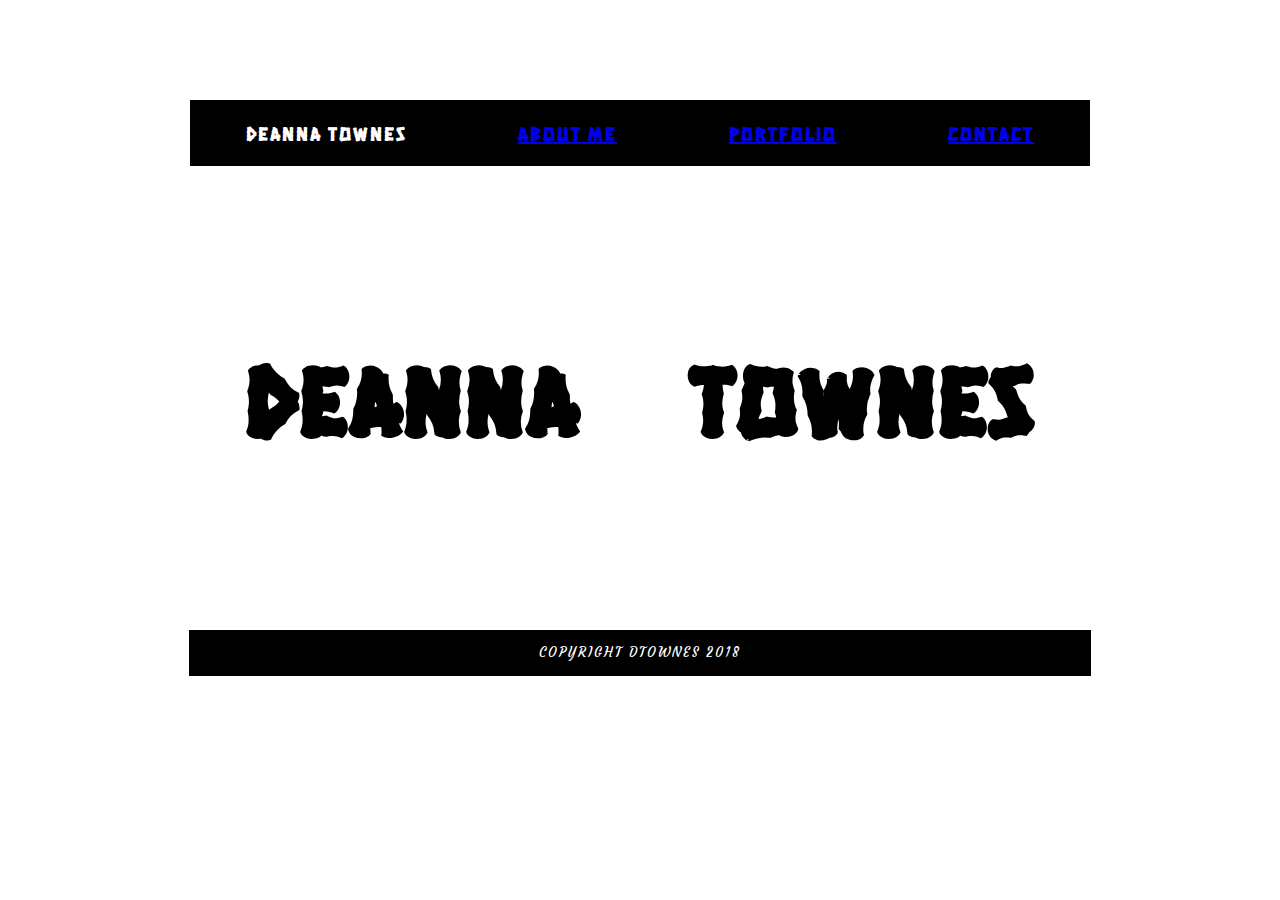
<file: index.html>
<!DOCTYPE html>
<html>
    <head>
        <title>Portfolio</title>
        <link rel="stylesheet" type="text/css" href= "labb.css"></link>
        <link href="https://fonts.googleapis.com/css?family=Butcherman|Courgette|Creepster|Eater|Hanalei+Fill|Kirang+Haerang|Nosifer|Permanent+Marker|Ruslan+Display|Sancreek" rel="stylesheet">

    </head>
    <body>
        <div class="row footer">
            <p> DeAnna Townes</p>
            <p><a href="aboutme.html">  About Me</a></p>
            <p><a href="portfolio.html">Portfolio</a></p>
            <p><a href="contact.html">Contact</a></p>
        </div>
        <div class="row mid">
            <h1> DeAnna</h1>
             <h1>Townes</h1>
            
        </div>
        <div class="row aboutme">
            <p> Copyright DTownes 2018</p>
        </div>
       
        
    </body>
</html>
</file>
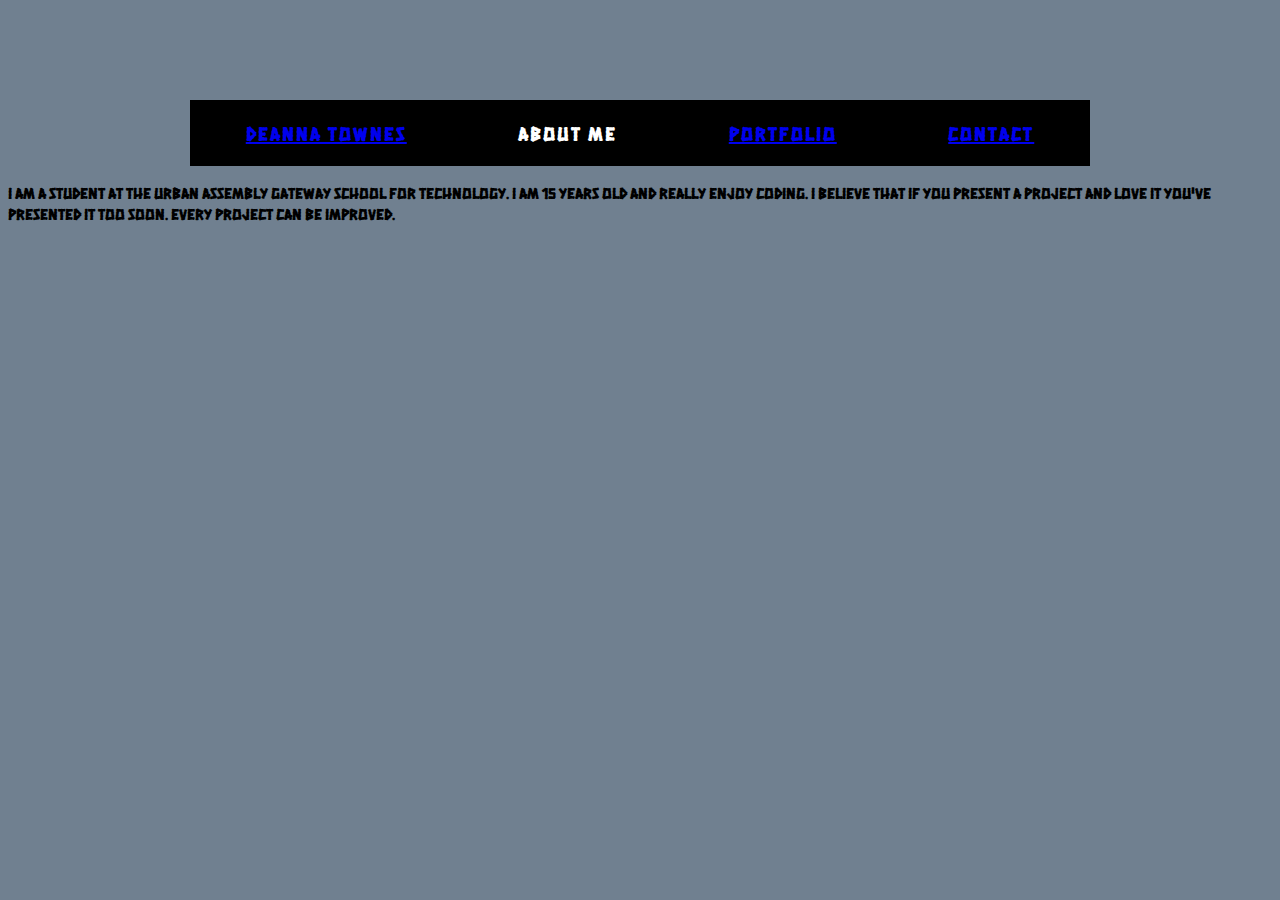
<file: aboutme.html>
<!DOCTYPE html>
<html>
    <head>
                <link href="https://fonts.googleapis.com/css?family=Butcherman|Courgette|Creepster|Eater|Hanalei+Fill|Kirang+Haerang|Nosifer|Permanent+Marker|Ruslan+Display|Sancreek" rel="stylesheet">

         <link rel="stylesheet" type="text/css" href= "about.css"></link>
    </head>
    <body>
         <div class="row footer">
            <p><a href="devv.html"> DeAnna Townes</a></p>
            <p> About Me</p>
            <p><a href="portfolio.html"> Portfolio</a></p>
            <p><a href="contact.html"> Contact</a></p>
        </div>
        
        
    <p> I am a student at the Urban Assembly Gateway school for Technology. I am 15 years old and really enjoy coding. I believe that if you present a project and love it you've presented it too soon. Every project can be improved.</p>
        
        
        
        
        
        
        
        
        
        
        
        
        
        
        
        
        
        
        
        
        
        
        
        
        
        
        
        
        
        
        
        
        
    </body>
</html>
</file>
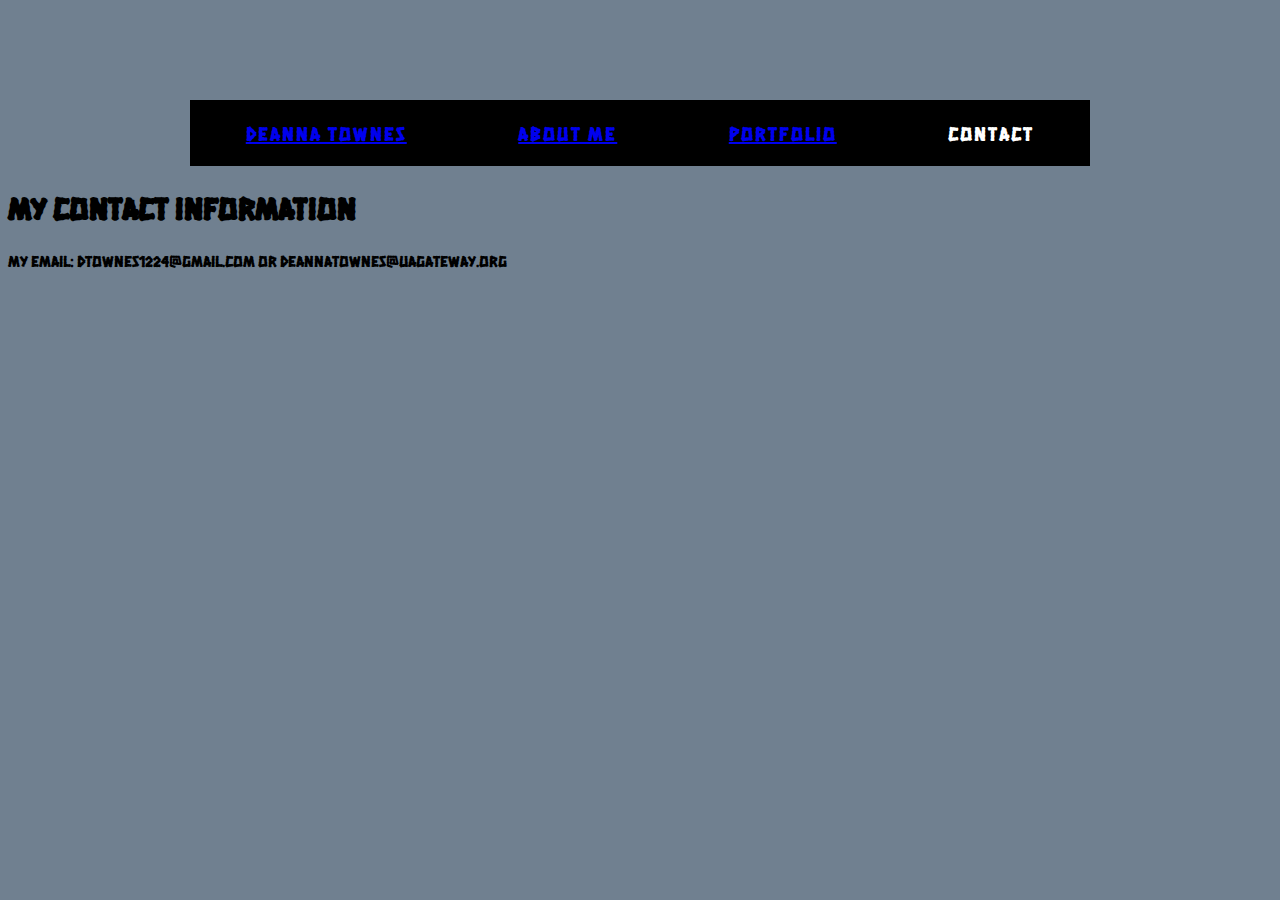
<file: contact.html>
<!DOCTYPE html>
<html>
    <head>
                 <link href="https://fonts.googleapis.com/css?family=Butcherman|Courgette|Creepster|Eater|Hanalei+Fill|Kirang+Haerang|Nosifer|Permanent+Marker|Ruslan+Display|Sancreek" rel="stylesheet">

         <link rel="stylesheet" type="text/css" href= "cont.css"></link>
    </head>
    <body>
    <div class="row footer">
            <p><a href="devv.html"> DeAnna Townes</a></p>
            <p><a href="aboutme.html"> About Me</a></p>
            <p><a href="portfolio.html"> Portfolio</a></p>
            <p> Contact</p>
        </div>
    <h1>My Contact Information</h1>    
   
   <p> My email: dtownes1224@gmail.com or deannatownes@uagateway.org</p>
  
        
        
        
        
        
        
        
        
        
        
        
        
        
        
        
        
        
        
        
        
        
        
        
        
        
        
        
        
    </body></html>
</file>
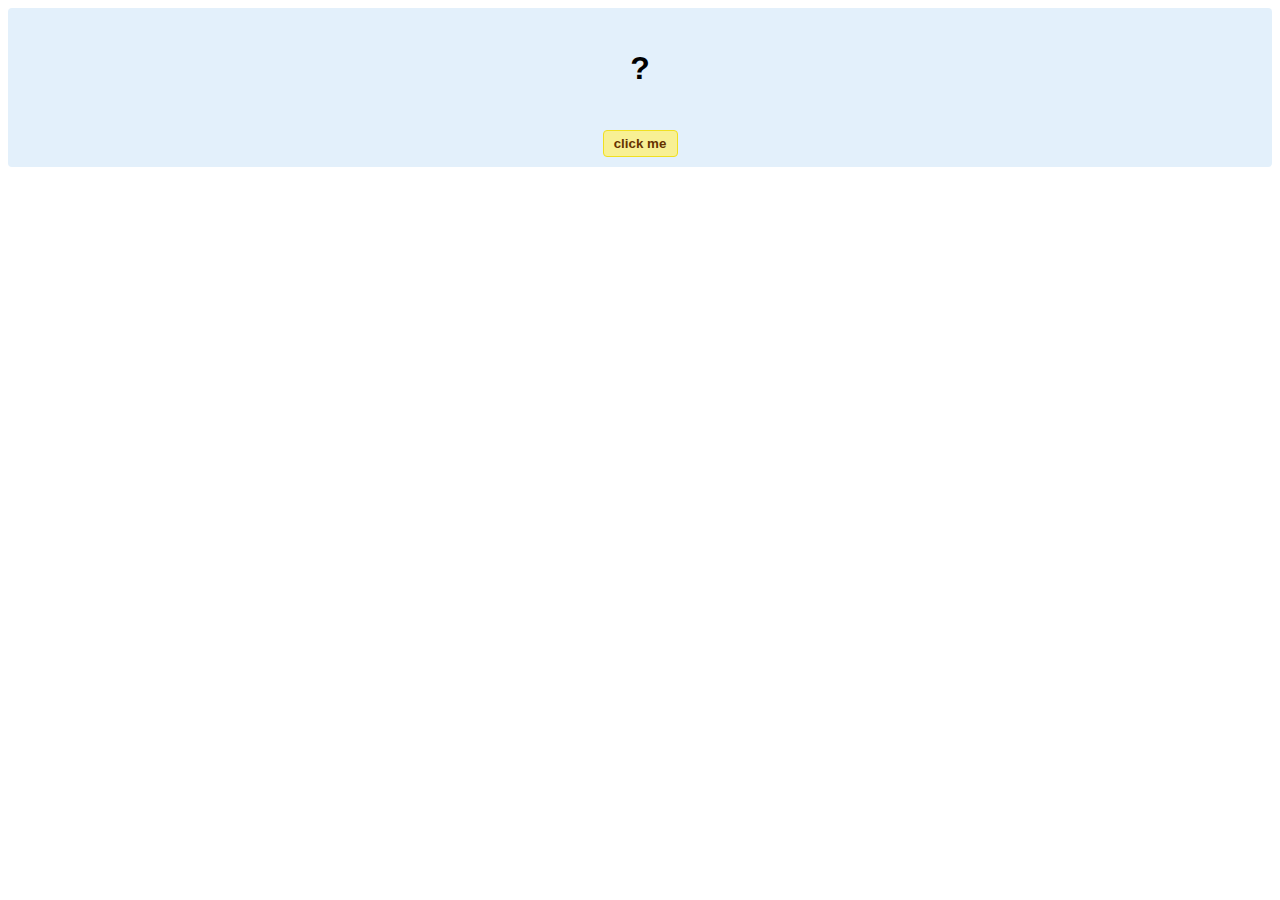
<file: hello-world.html>
<!DOCTYPE html>
<!-- HTML5 Hello world by kirupa - http://www.kirupa.com/html5/getting_your_feet_wet_html5_pg1.htm -->
<html lang="en-us">

<head>
<meta charset="utf-8">
<title>Hello...</title>
<style type="text/css">
#mainContent {
	font-family: Arial, Helvetica, sans-serif;
	font-size: xx-large;
	font-weight: bold;
	background-color: #E3F0FB;
	border-radius: 4px;
	padding: 10px;
	text-align: center;
}
.buttonStyle {
	border-radius: 4px;
	border: thin solid #F0E020;
	padding: 5px;
	background-color: #F8F094;
	font-family: "Segoe UI", Tahoma, Geneva, Verdana, sans-serif;
	font-weight: bold;
	color: #663300;
	width: 75px;
}

.buttonStyle:hover {
	border: thin solid #FFCC00;
	background-color: #FCF9D6;
	color: #996633;
	cursor: pointer;
}
.buttonStyle:active {
	border: thin solid #99CC00;
	background-color: #F5FFD2;
	color: #669900;
	cursor: pointer;
}

</style>
</head>

<body>
<div id="mainContent">
<p id="helloText">?</p>
<button id="clickButton" class="buttonStyle">click me</button>
</div>
<script> 
var myButton = document.getElementById("clickButton");
var myText = document.getElementById("helloText");

myButton.addEventListener('click', doSomething, false)

function doSomething() {
	myText.textContent = "hello, world!";
}
</script>

</body>
</html>
</file>
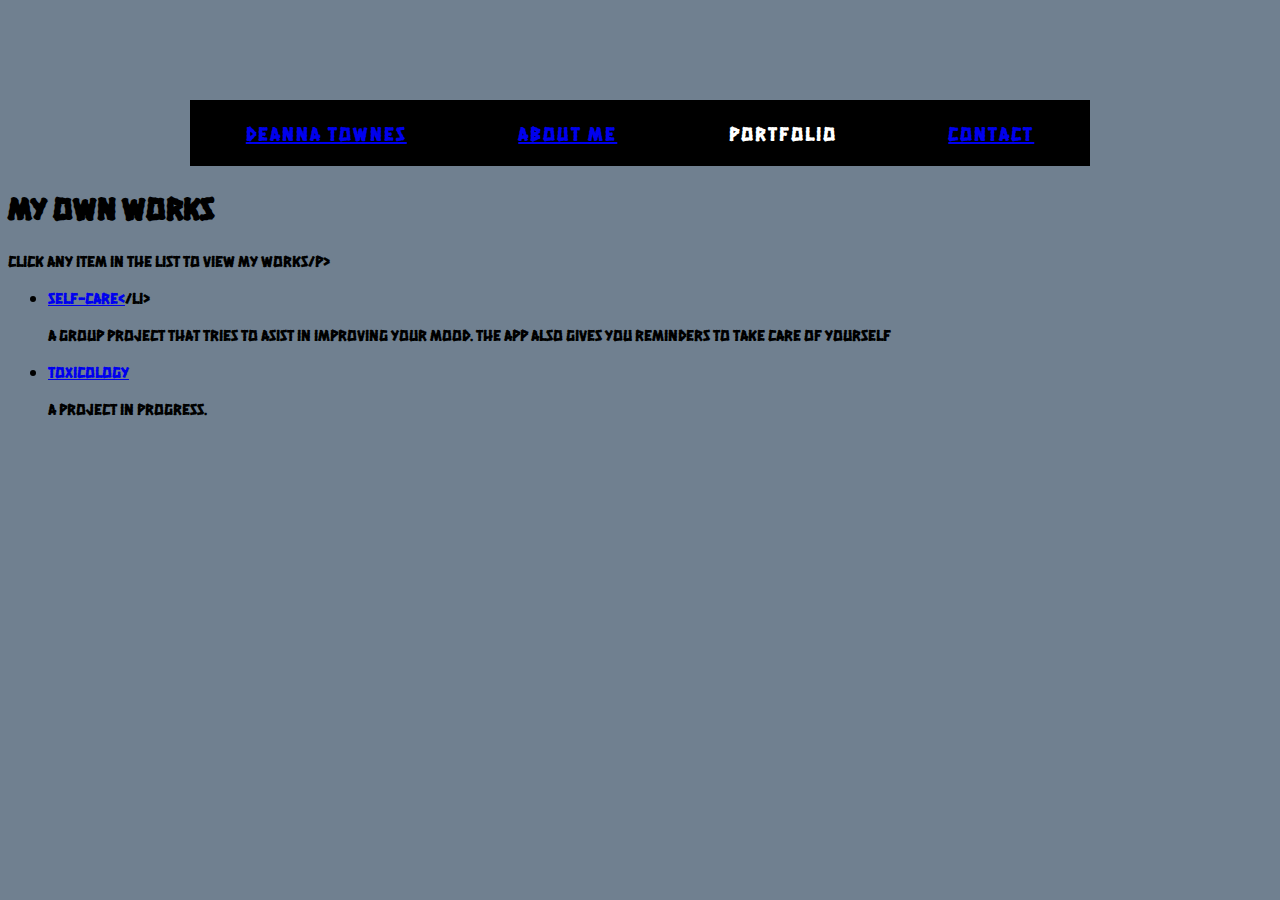
<file: portfolio.html>
<!DOCTYPE html>
<html>
    <head>
                <link href="https://fonts.googleapis.com/css?family=Butcherman|Courgette|Creepster|Eater|Hanalei+Fill|Kirang+Haerang|Nosifer|Permanent+Marker|Ruslan+Display|Sancreek" rel="stylesheet">

         <link rel="stylesheet" type="text/css" href= "port.css"></link>
    </head>
    <body>
      <div class="row footer">
            <p><a href="devv.html"> DeAnna Townes</a></p>
            <p><a href="aboutme.html">About Me</a></p>
            <p> Portfolio</p>
            <p><a href="contact.html"> Contact</a></p>
        </div>
    
    <h1> My own works</h1>    
    <p> Click any Item in the list to view my works/p>    
        
        <ul>
            <li> <a href ="https://self-care-app.herokuapp.com/">Self-Care<</a>/li>
            <p> A group project that tries to asist in improving your mood. The app also gives you reminders to take care of yourself</p>
            <li> <a href="https://deanna.neocities.org/Try_agin.html">Toxicology</a></li>
            <p> A project in progress. </p>
            
            
            
            
            
            
            
        </ul>
        
        
        
        
        
        
        
        
        
        
        
        
        
        
        
        
        
        
        
        
        
        
        
        
        
        
        
        
        
    </body></html>
</file>
<file: labb.css>
body{
    font-family: 'Hanalei Fill', cursive;
    
}


.row{   

    background-color:black;
    color:white;
    font-size:20px;
}

.mid{
    background-color:white;
    color:black;
    align-items:center;
    font-size:50px;
    margin-top:5px;
    margin-bottom:5px;
}
.aboutme{
    border:1px solid black; 
    font-family: courgette;
    font-size: smaller;
    
    
}

.row
{
	margin: 100px auto 0 auto;
	display: block;
	width: 900px;
	text-align: center;
	text-transform: uppercase;
    display: flex;
    justify-content:space-around;
	letter-spacing: 2px;
}
</file>
<file: about.css>
body{
    font-family: 'Hanalei Fill', cursive;
    background-color: SlateGrey;
    align-items:center;
}


.row{   

    background-color:black;
    color:white;
    font-size:20px;
}

.mid{
    background-color:white;
    color:black;
    align-items:center;
    font-size:50px;
    margin-top:5px;
    margin-bottom:5px;
}
.aboutme{
    border:1px solid black; 
    font-family: courgette;
    font-size: smaller;
    
    
}

.row
{
	margin: 100px auto 0 auto;
	display: block;
	width: 900px;
	text-align: center;
	text-transform: uppercase;
    display: flex;
    justify-content:space-around;
	letter-spacing: 2px;
}
</file>
<file: cont.css>
body{
    font-family: 'Hanalei Fill', cursive;
    background-color: SlateGrey;
    align-items:center;
}


.row{   

    background-color:black;
    color:white;
    font-size:20px;
}

.mid{
    background-color:white;
    color:black;
    align-items:center;
    font-size:50px;
    margin-top:5px;
    margin-bottom:5px;
}
.aboutme{
    border:1px solid black; 
    font-family: courgette;
    font-size: smaller;
    
    
}

.row
{
	margin: 100px auto 0 auto;
	display: block;
	width: 900px;
	text-align: center;
	text-transform: uppercase;
    display: flex;
    justify-content:space-around;
	letter-spacing: 2px;
}
</file>
<file: port.css>
body{
    font-family: 'Hanalei Fill', cursive;
    background-color:SlateGrey;
    align-items:center;
    
}


.row{   

    background-color:black;
    color:white;
    font-size:20px;
}

.mid{
    background-color:white;
    color:black;
    align-items:center;
    font-size:50px;
    margin-top:5px;
    margin-bottom:5px;
}
.aboutme{
    border:1px solid black; 
    font-family: courgette;
    font-size: smaller;
    
    
}

.row
{
	margin: 100px auto 0 auto;
	display: block;
	width: 900px;
	text-align: center;
	text-transform: uppercase;
    display: flex;
    justify-content:space-around;
	letter-spacing: 2px;
}
</file>
